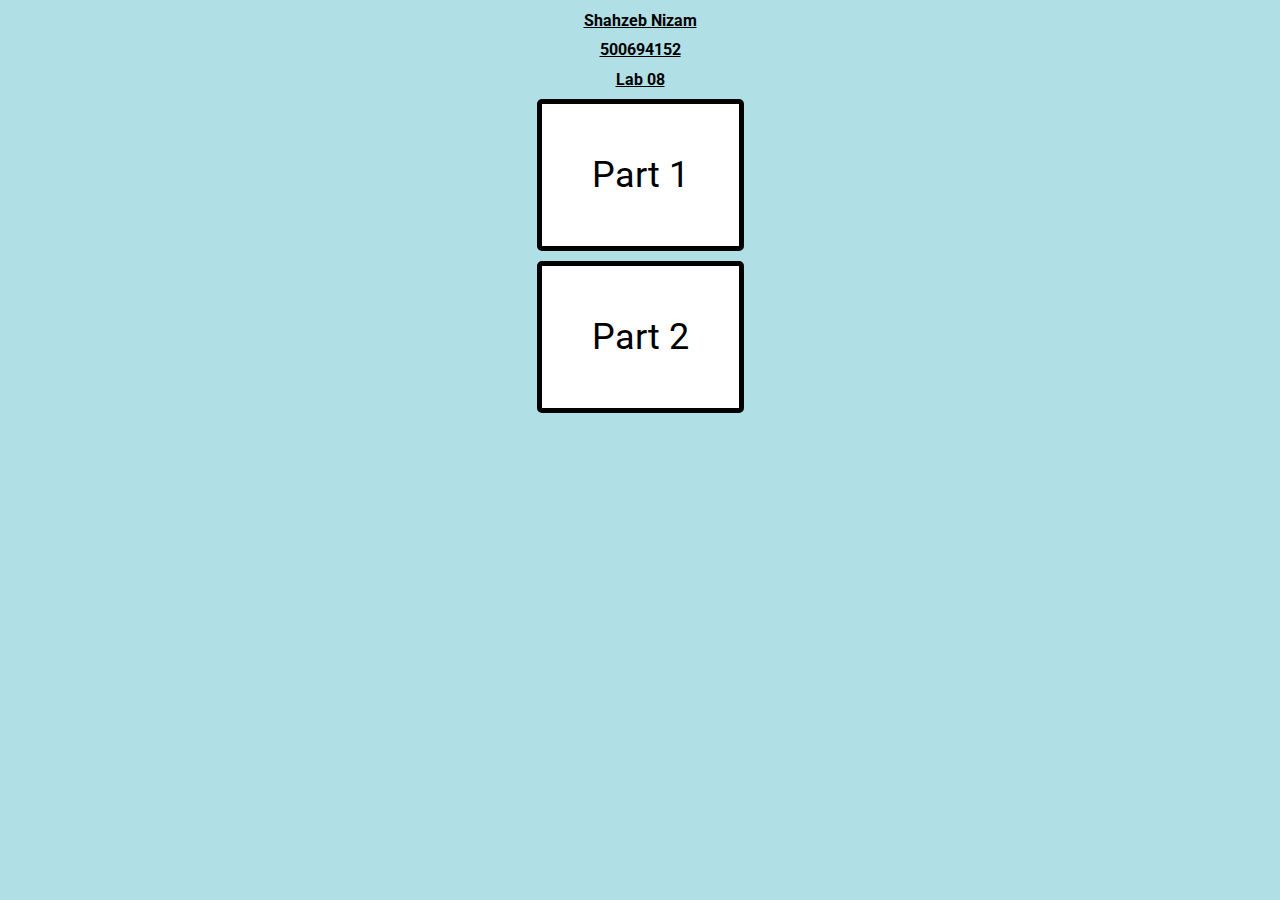
<file: index.html>
<!DOCTYPE html>
<html>
<head>
	<title>Lab 08</title>
	<link href="https://fonts.googleapis.com/css?family=Roboto&display=swap" rel="stylesheet">
	<link href="StyleSheet.css" rel="stylesheet">
</head>
<body>
	<div class="Heading">
		<h1> Shahzeb Nizam</h1>
		<h1> 500694152</h1>
		<h1> Lab 08</h1>
	</div>

	<div class="buttons">
		<button type="button" onclick="window.location='streaminfo.xml';" class="btn">Part 1</button>
		<button type="button" onclick="window.location='lab08-part2.html'" class="btn">Part 2</button>
	</div>
</body>
</html>
</file>
<file: StyleSheet.css>
body {
      background-color: powderblue;
}

h1 {
  text-align: center;
  font-size: 1em;
  color: black;
  margin-bottom: .3em;
  text-decoration: underline;
}

table {
  margin: .3em;
  width: 290px;
}

table.center {
    width:70%; 
    margin-left:15%; 
    margin-right:15%;
}

th {
  padding: .2em;
}

td {
  padding-left: .5em;
  padding-right: .5em;
  border: 1px solid #900;
  background-color: #ffc;
}

#trHeader {
  text-decoration: underline;
  color: #900;
}

.centerCell {
  text-align: center;
}
		
.Heading {
			font-family: 'Roboto', sans-serif;
			text-align: center;
			color: red;
}

.btn {
  			background: white;
  			-webkit-border-radius: 5;
  			-moz-border-radius: 5;
  			border-radius: 5px;
  			font-family: 'Roboto', sans-serif;
  			color: #000000;
  			font-size: 36px;
  			padding: 50px 50px 50px 50px;
  			border: solid #000000 5px;
  			text-decoration: none;
  			margin:auto;
  			display: block;
  			margin-top: 10px;
}

.btn:hover {
  			background: azure;
  			text-decoration: none;
}
</file>
